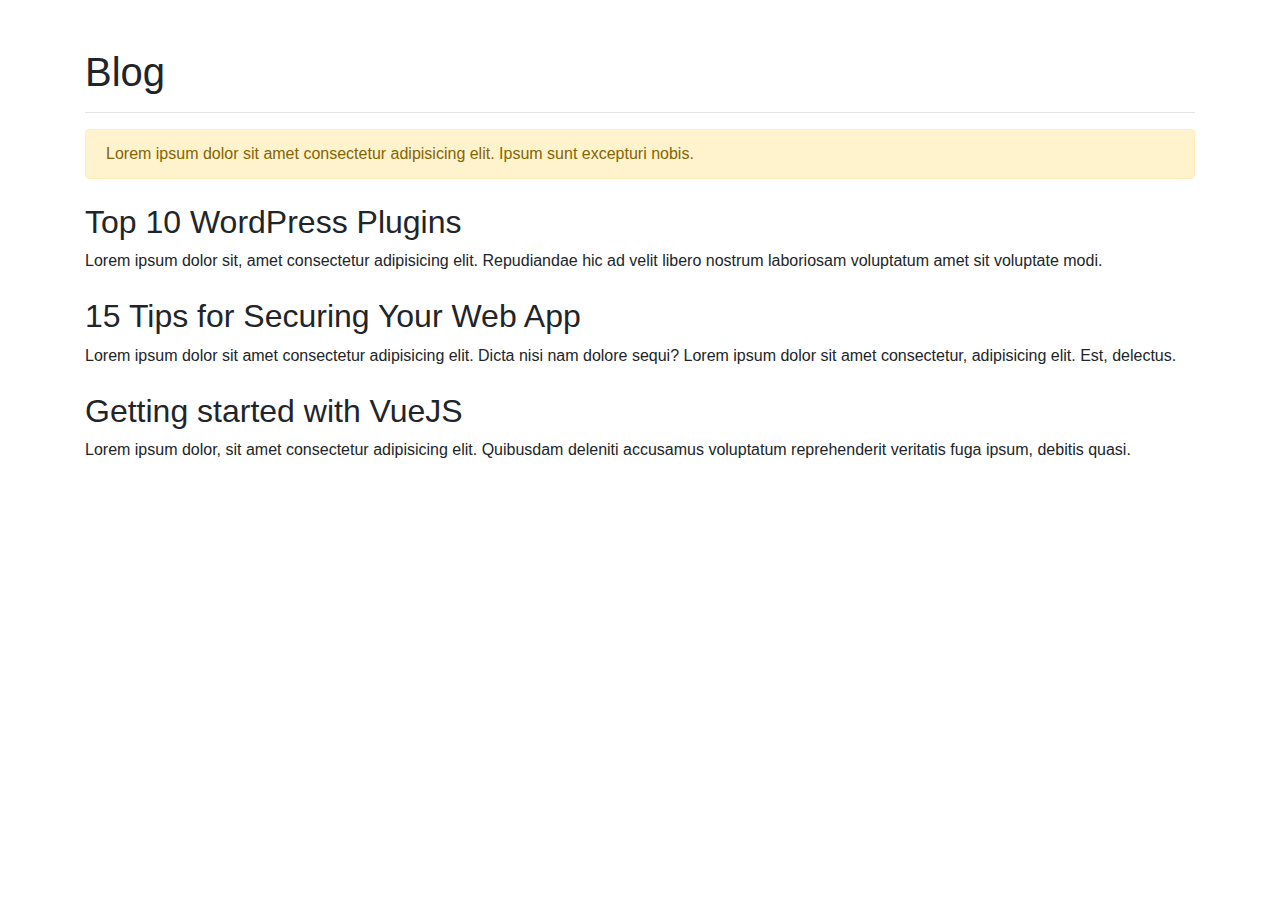
<file: projects/vuejs/blog.html>
<!DOCTYPE html>
<html lang="en">

<head>
	<meta charset="UTF-8">
	<meta name="viewport" content="width=device-width, initial-scale=1.0">
	<meta http-equiv="X-UA-Compatible" content="ie=edge">
	<title>Vue.js Blog</title>
	<link rel="stylesheet" href="https://cdnjs.cloudflare.com/ajax/libs/twitter-bootstrap/4.1.1/css/bootstrap.min.css">
</head>

<body>

	<div id="blog" class="container mt-5" hidden>


        <h1>Blog</h1>
        
        <hr>

        <alert type="warning">Lorem ipsum dolor sit amet consectetur adipisicing elit. Ipsum sunt excepturi nobis.</alert>

        <blog-post
            v-for="post in posts"
            :key="post.id"
            :post="post">
        </blog-post>

	</div>

	<script src="vue.js"></script>
	<script src="blog.js"></script>

</body>

</html>
</file>
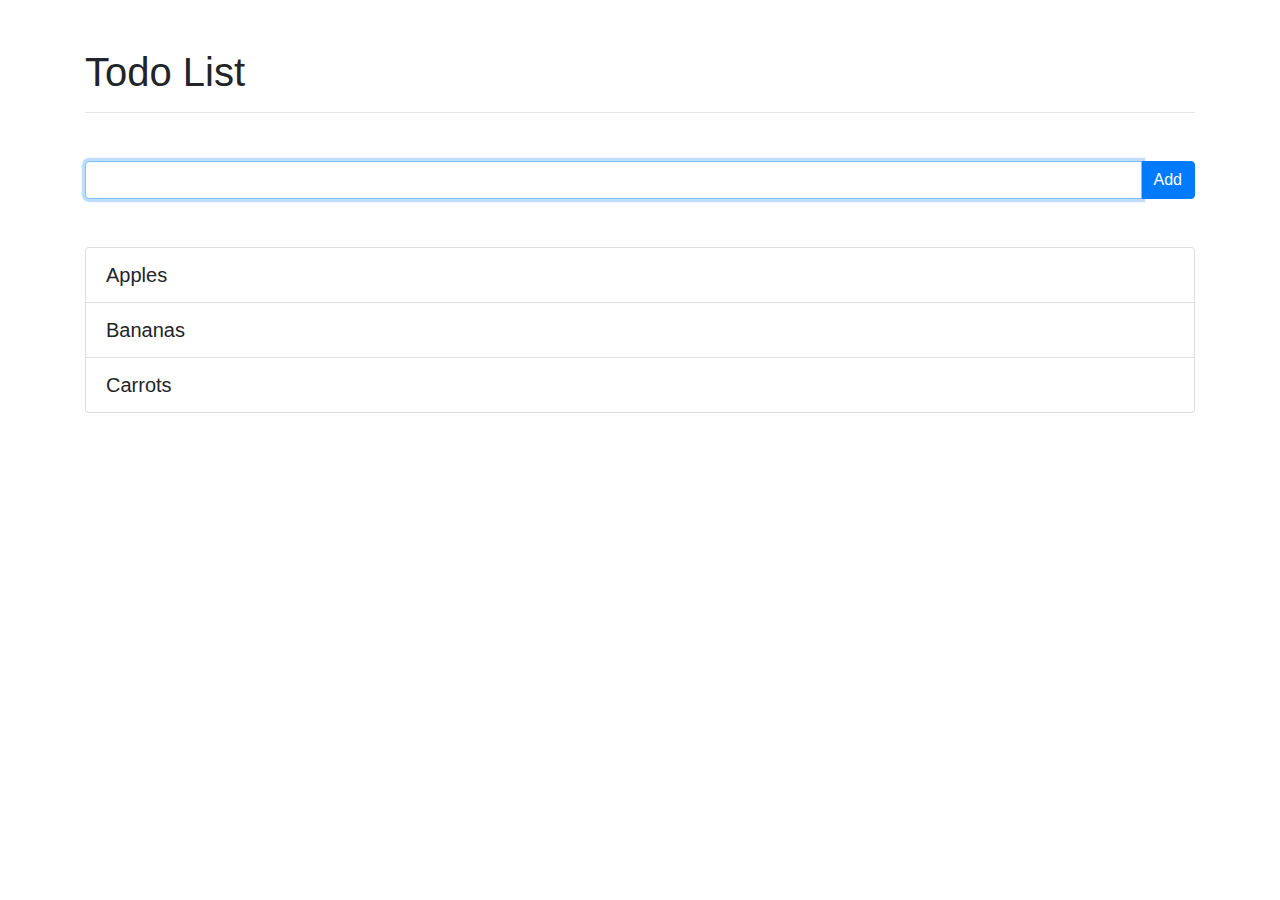
<file: projects/vuejs/todo.html>
<!DOCTYPE html>
<html lang="en">

<head>
	<meta charset="UTF-8">
	<meta name="viewport" content="width=device-width, initial-scale=1.0">
	<meta http-equiv="X-UA-Compatible" content="ie=edge">
	<title>Vue.js Todo App</title>
    <link rel="stylesheet" href="https://stackpath.bootstrapcdn.com/bootstrap/4.1.1/css/bootstrap.min.css">
    <link rel="stylesheet" href="https://use.fontawesome.com/releases/v5.1.0/css/all.css" integrity="sha384-lKuwvrZot6UHsBSfcMvOkWwlCMgc0TaWr+30HWe3a4ltaBwTZhyTEggF5tJv8tbt" crossorigin="anonymous">
</head>

<body>

	<div id="app" hidden>
        <div class="container mt-5">

            <h1>Todo List</h1>

            <hr class="mb-5">

            <form action="" @submit.prevent="addTodo">
                <div class="input-group mb-5">
                    <input type="text" class="form-control" v-model="nextTodo.desc" autofocus />
                    <div class="input-group-append">
                        <button class="btn btn-primary" type="submit">Add</button>
                    </div>
                </div>
            </form>

            <ul class="list-group">
                <li 
                    is="todo"
                    v-for="(todo, index) in todos"
                    :key="todo.id"
                    :desc="todo.desc"
                    @remove="todos.splice(index, 1)"
                    >
                </li>
            </ul>

        </div>
    </div>

	<script src="vue.js"></script>
	<script src="todo.js"></script>

</body>

</html>
</file>
